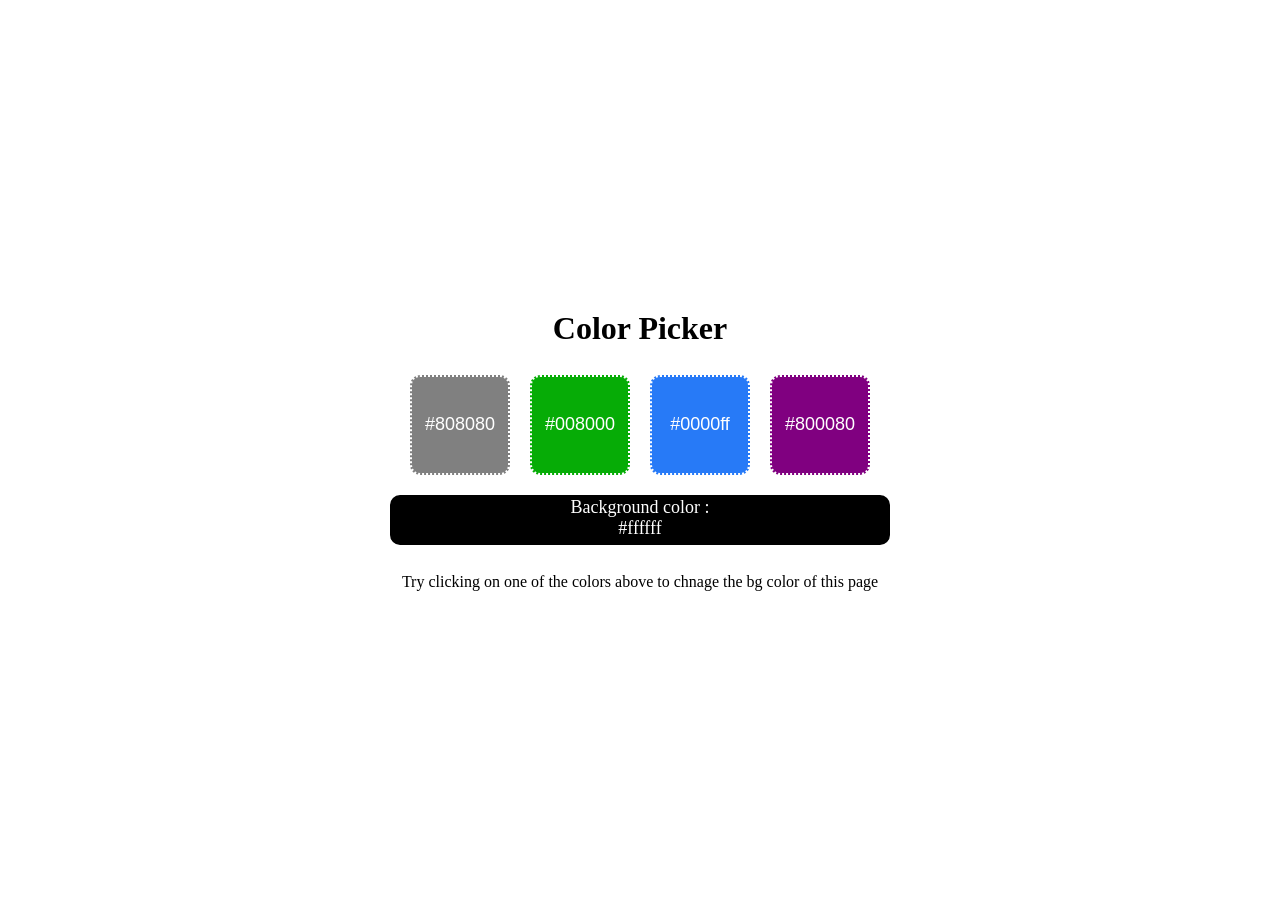
<file: DOM1/Assignment1.html>
<!DOCTYPE html>
<html lang="en">
<head>
    <meta charset="UTF-8">
    <meta name="viewport" content="width=device-width, initial-scale=1.0">
    <title>Color Picker</title>
    <link rel="stylesheet" href="style.css">
</head>

<body>

    <div class="container" id ="container">
    <h1>Color Picker</h1><br>
    <div class="box" >

        <button onclick= "Onchangeclr()" class="b1" style="background-color: #808080">#808080</button>
        <button onclick= "Onchangecolor()" class="b1" style="background-color: #06ac06">#008000</button>
        <button onclick= "Onchangeclrs()" class="b1" style="background-color: #277af7">#0000ff</button>
        <button onclick= "OnchangeCLR()" class="b1" style="background-color: #800080">#800080</button>

    </div>

    <div class="bgclr">Background color :<div id="bgcolor" >#ffffff</div>  </div><br>

    <p>Try clicking on one of the colors above to chnage the bg color of this page</p>

    </div>

    <script src="Dom Assignment1.js"></script>
</body>
</html>
</file>
<file: DOM1/style.css>
*{
    margin:0px;
    padding:0px;
    box-sizing: border-box;
}


.container{
    display: flex;
    flex-direction:column;
    justify-content: center;
    align-items:center;
    height:100vh;
}

.box{
  text-align:center;
  color:white;
  display:flex;
  flex-wrap: wrap;
}

.b1{
  margin:10px;
  padding:10px;
  height:100px;
  width:100px;
  border:none;
  color:white;
  font-size: 18px;
  text-align: center;
  border-radius:10px;
  border:2px dotted white;
}

.bgclr{
 height:50px;
  width:500px;
  border:2px solid black;
   font-size: 18px;
  text-align: center;
  border-radius:10px;
  margin:10px;
  background-color: black;
  color:white;
}
</file>
